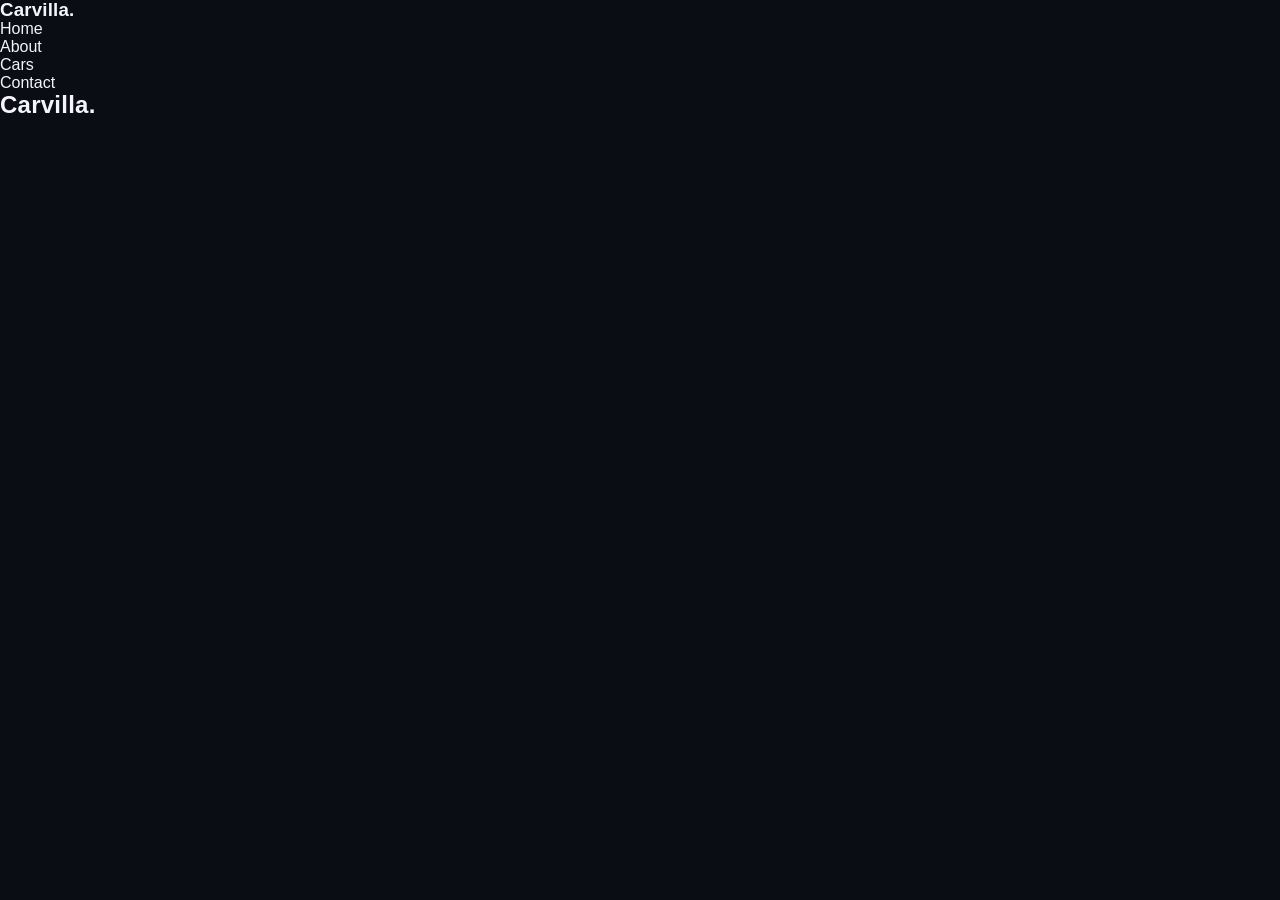
<file: index.html>
<!DOCTYPE html>
<html>
<head>
	<meta charset="utf-8">
	<meta name="viewport" content="width=device-width, initial-scale=1">
	<title>Carvilla</title>
	<link rel="stylesheet" type="text/css" href="index.css">
</head>
<body>
<div class="navigation">
	<h3><span>Car</span>villa.</h3>
	<nav>
		<ul>
			<li><a href="#">Home</a></li>
			<li><a href="#">About</a></li>
			<li><a href="#">Cars</a></li>
			<li><a href="#">Contact</a></li>
		</ul>
	</nav>
</div>

<section class="sect_1">
<h1>Carvilla.</h1>
</section>

</body>
</html>
</file>
<file: index.css>
/* ============ TOKENS ============ */
:root{
  --ink:#0a0d13;
  --panel:#10141d;
  --panel-2:#141a26;
  --navy:#152039;
  --line:#232c3d;
  --silver:#c7cdd6;
  --silver-dim:#8993a3;
  --white:#f3f5f8;
  --chrome:#5b8def;
  --chrome-dim:#3a5fb8;
  --amber:#ffb020;
  --red:#ff5c5c;
  --green:#3ddc97;
  --radius:14px;
  --radius-sm:8px;
  --display:'Saira Condensed', sans-serif;
  --body:'Inter', sans-serif;
  --mono:'JetBrains Mono', monospace;
}
[data-theme="light"]{
  --ink:#eef1f5;
  --panel:#ffffff;
  --panel-2:#f5f7fa;
  --navy:#e7ecf6;
  --line:#d7dce3;
  --silver:#2a3140;
  --silver-dim:#5a6270;
  --white:#0d1017;
  --chrome:#2f5fd0;
  --chrome-dim:#1e3f97;
}
*{box-sizing:border-box; margin:0; padding:0;}
html{scroll-behavior:smooth;}
body{
  background:var(--ink); color:var(--white); font-family:var(--body);
  min-height:100vh; overflow-x:hidden; transition:background .3s,color .3s;
}
h1,h2,h3,h4{font-family:var(--display); font-weight:700; letter-spacing:.01em; line-height:1.05;}
a{color:inherit; text-decoration:none;}
button{font-family:var(--body); cursor:pointer;}
img{display:block; max-width:100%;}
::selection{background:var(--chrome); color:#fff;}
:focus-visible{outline:2px solid var(--amber); outline-offset:2px;}
@media (prefers-reduced-motion: reduce){ *{animation-duration:.01ms !important; transition-duration:.01ms !important;} }

.wrap{max-width:1280px; margin:0 auto; padding:0 28px;}
.eyebrow{font-family:var(--mono); font-size:11px; letter-spacing:.18em; text-transform:uppercase; color:var(--chrome);}
.mono{font-family:var(--mono);}
.hidden{display:none !important;}

/* gauge tick divider — signature motif */
.tick-rule{ position:relative; height:1px; background:var(--line); margin:0; }
.tick-rule::before{
  content:''; position:absolute; inset:0; background-image:repeating-linear-gradient(90deg, var(--chrome) 0 2px, transparent 2px 24px);
  opacity:.5;
}

/* ============ NAV ============ */
header{
  position:sticky; top:0; z-index:100; backdrop-filter:blur(14px);
  background:color-mix(in srgb, var(--ink) 82%, transparent);
  border-bottom:1px solid var(--line);
}
.navbar{display:flex; align-items:center; justify-content:space-between; padding:16px 28px; gap:20px;}
.logo{display:flex; align-items:center; gap:10px; font-family:var(--display); font-size:26px; font-weight:700;}
.logo .dot{width:9px;height:9px;border-radius:50%;background:var(--amber); box-shadow:0 0 10px var(--amber);}
.navlinks{display:flex; gap:2px; list-style:none; align-items:center;}
.navlinks button{
  background:none; border:none; color:var(--silver); font-size:14.5px; font-weight:600;
  padding:10px 14px; position:relative; letter-spacing:.01em;
}
.navlinks button.active{color:var(--white);}
.navlinks button.active::after{
  content:''; position:absolute; left:14px; right:14px; bottom:2px; height:2px; background:var(--amber);
  box-shadow:0 0 8px var(--amber);
}
.navlinks button:hover{color:var(--white);}
.navactions{display:flex; align-items:center; gap:10px;}
.icon-btn{
  width:38px; height:38px; border-radius:50%; border:1px solid var(--line); background:var(--panel-2);
  display:flex; align-items:center; justify-content:center; color:var(--silver); position:relative; font-size:16px;
}
.icon-btn:hover{border-color:var(--chrome); color:var(--white);}
.badge{
  position:absolute; top:-5px; right:-5px; background:var(--amber); color:#141a26; font-family:var(--mono);
  font-size:10px; font-weight:700; min-width:16px; height:16px; border-radius:8px; display:flex; align-items:center; justify-content:center; padding:0 3px;
}
.btn{
  padding:11px 20px; border-radius:999px; border:1px solid transparent; font-weight:600; font-size:14px; letter-spacing:.01em;
  display:inline-flex; align-items:center; gap:8px; transition:transform .15s, box-shadow .15s;
}
.btn:active{transform:scale(.97);}
.btn-primary{background:var(--amber); color:#161b26; box-shadow:0 6px 20px -6px rgba(255,176,32,.5);}
.btn-primary:hover{box-shadow:0 8px 26px -6px rgba(255,176,32,.7);}
.btn-ghost{background:transparent; border-color:var(--line); color:var(--white);}
.btn-ghost:hover{border-color:var(--chrome);}
.btn-chrome{background:var(--chrome); color:#fff;}
.btn-chrome:hover{background:var(--chrome-dim);}
.btn-sm{padding:8px 14px; font-size:13px;}
.btn-block{width:100%; justify-content:center;}
.mobile-toggle{display:none; background:none; border:none; color:var(--white); font-size:22px;}

@media (max-width:980px){
  .navlinks{
    position:fixed; top:69px; left:0; right:0; bottom:0; background:var(--ink); flex-direction:column;
    align-items:stretch; padding:20px; gap:6px; transform:translateX(-100%); transition:transform .25s; z-index:99;
  }
  .navlinks.open{transform:translateX(0);}
  .navlinks button{text-align:left; font-size:17px; padding:14px 10px; border-bottom:1px solid var(--line);}
  .mobile-toggle{display:block;}
}

/* ============ HERO ============ */
.hero{
  position:relative; padding:64px 0 40px; overflow:hidden;
  background:
    radial-gradient(60% 60% at 85% 10%, color-mix(in srgb, var(--chrome) 22%, transparent), transparent 70%),
    linear-gradient(180deg, var(--ink), var(--panel) 140%);
}
.hero-grid{display:grid; grid-template-columns:1.1fr .9fr; gap:40px; align-items:center;}
.hero h1{font-size:clamp(42px,6vw,74px); letter-spacing:0;}
.hero h1 .accent{color:var(--amber);}
.hero p.lead{color:var(--silver); font-size:17px; max-width:520px; margin-top:16px; line-height:1.6;}
.hero-ctas{display:flex; gap:12px; margin-top:28px; flex-wrap:wrap;}
.hero-visual{position:relative;}
.hero-visual img{border-radius:var(--radius); width:100%; aspect-ratio:4/3; object-fit:cover; border:1px solid var(--line);}
.gauge-float{
  position:absolute; bottom:-18px; left:-18px; background:var(--panel); border:1px solid var(--line);
  border-radius:var(--radius); padding:14px 18px; display:flex; gap:20px; box-shadow:0 20px 50px -20px rgba(0,0,0,.6);
}
.gauge{text-align:center;}
.gauge .num{font-family:var(--mono); font-size:22px; font-weight:600; color:var(--chrome);}
.gauge .lbl{font-size:10px; text-transform:uppercase; letter-spacing:.14em; color:var(--silver-dim); margin-top:2px;}

/* search bar */
.search-panel{
  margin-top:34px; background:var(--panel); border:1px solid var(--line); border-radius:var(--radius);
  padding:18px; display:grid; grid-template-columns:repeat(5,1fr) auto; gap:10px; align-items:end;
}
.field{display:flex; flex-direction:column; gap:6px;}
.field label{font-size:10.5px; text-transform:uppercase; letter-spacing:.12em; color:var(--silver-dim); font-family:var(--mono);}
select,input{
  background:var(--panel-2); border:1px solid var(--line); color:var(--white); border-radius:var(--radius-sm);
  padding:10px 10px; font-size:14px; font-family:var(--body); width:100%;
}
select:focus,input:focus{border-color:var(--chrome);}
@media (max-width:980px){
  .hero-grid{grid-template-columns:1fr;}
  .search-panel{grid-template-columns:1fr 1fr; }
}

/* ============ SECTION SHELL ============ */
section.page-section{padding:72px 0;}
.section-head{display:flex; justify-content:space-between; align-items:flex-end; margin-bottom:30px; gap:20px; flex-wrap:wrap;}
.section-head h2{font-size:clamp(28px,4vw,40px);}
.section-head p{color:var(--silver-dim); margin-top:6px; max-width:520px; font-size:14.5px;}

/* card grid */
.grid{display:grid; gap:22px;}
.grid.cols-4{grid-template-columns:repeat(4,1fr);}
.grid.cols-3{grid-template-columns:repeat(3,1fr);}
.grid.cols-2{grid-template-columns:repeat(2,1fr);}
@media (max-width:1080px){.grid.cols-4{grid-template-columns:repeat(2,1fr);} .grid.cols-3{grid-template-columns:repeat(2,1fr);}}
@media (max-width:640px){.grid.cols-4,.grid.cols-3,.grid.cols-2{grid-template-columns:1fr;}}

.car-card{
  background:color-mix(in srgb, var(--panel) 88%, var(--navy) 12%);
  border:1px solid var(--line); border-radius:var(--radius); overflow:hidden; position:relative;
  transition:transform .2s, border-color .2s, box-shadow .2s;
}
.car-card:hover{transform:translateY(-4px); border-color:var(--chrome); box-shadow:0 20px 40px -20px rgba(0,0,0,.5);}
.car-card .img-wrap{position:relative; aspect-ratio:16/10; overflow:hidden;}
.car-card .img-wrap img{width:100%; height:100%; object-fit:cover; transition:transform .4s;}
.car-card:hover .img-wrap img{transform:scale(1.06);}
.car-tag{position:absolute; top:10px; left:10px; background:var(--amber); color:#161b26; font-size:11px; font-weight:700; padding:4px 9px; border-radius:6px; font-family:var(--mono);}
.fav-btn{
  position:absolute; top:10px; right:10px; width:32px; height:32px; border-radius:50%; border:none;
  background:rgba(10,13,19,.6); color:#fff; backdrop-filter:blur(4px); font-size:15px;
}
.fav-btn.active{color:var(--red);}
.car-body{padding:16px 16px 18px;}
.car-body .make{font-size:11px; color:var(--chrome); font-family:var(--mono); letter-spacing:.08em; text-transform:uppercase;}
.car-body h3{font-size:21px; margin-top:2px;}
.car-specs{display:flex; gap:10px; margin:10px 0; flex-wrap:wrap; font-size:12px; color:var(--silver-dim); font-family:var(--mono);}
.car-specs span{background:var(--panel-2); padding:3px 8px; border-radius:6px; border:1px solid var(--line);}
.car-price-row{display:flex; justify-content:space-between; align-items:center; margin-top:12px;}
.price{font-family:var(--mono); font-size:20px; font-weight:600; color:var(--white);}
.price small{font-size:11px; color:var(--silver-dim); font-weight:400;}
.old-price{text-decoration:line-through; color:var(--silver-dim); font-size:13px; margin-right:6px;}

/* brand strip */
.brand-strip{display:flex; gap:14px; overflow-x:auto; padding-bottom:6px;}
.brand-pill{
  flex:0 0 auto; padding:12px 22px; border:1px solid var(--line); border-radius:999px; font-family:var(--display);
  font-size:17px; color:var(--silver); background:var(--panel);
}
.brand-pill:hover, .brand-pill.active{border-color:var(--chrome); color:var(--white); background:var(--navy);}

/* why choose */
.feature-card{background:var(--panel); border:1px solid var(--line); border-radius:var(--radius); padding:24px;}
.feature-card .ic{width:44px; height:44px; border-radius:10px; background:var(--navy); display:flex; align-items:center; justify-content:center; font-size:20px; margin-bottom:14px; color:var(--amber);}
.feature-card h4{font-size:18px; margin-bottom:6px;}
.feature-card p{color:var(--silver-dim); font-size:14px; line-height:1.6;}

/* testimonials */
.testi-card{background:var(--panel); border:1px solid var(--line); border-radius:var(--radius); padding:22px;}
.stars{color:var(--amber); font-size:14px; letter-spacing:2px; margin-bottom:10px;}
.testi-card p.quote{color:var(--silver); font-size:14.5px; line-height:1.6; font-style:italic;}
.testi-who{display:flex; align-items:center; gap:10px; margin-top:16px;}
.avatar{width:38px;height:38px;border-radius:50%;background:linear-gradient(135deg,var(--chrome),var(--amber)); display:flex;align-items:center;justify-content:center;font-family:var(--display); font-weight:700; color:#101420;}
.testi-who .who-name{font-weight:600; font-size:14px;}
.testi-who .who-role{font-size:12px; color:var(--silver-dim);}

/* financing band */
.finance-band{
  background:linear-gradient(135deg, var(--navy), var(--panel)); border:1px solid var(--line); border-radius:20px;
  padding:44px; display:grid; grid-template-columns:1fr 1fr; gap:40px; align-items:center;
}
@media (max-width:900px){.finance-band{grid-template-columns:1fr;}}

/* newsletter */
.newsletter{
  border-top:1px solid var(--line); border-bottom:1px solid var(--line); padding:40px 0; display:flex;
  align-items:center; justify-content:space-between; gap:24px; flex-wrap:wrap;
}
.newsletter form{display:flex; gap:10px;}
.newsletter input{min-width:260px;}

/* footer */
footer{background:var(--panel); border-top:1px solid var(--line); padding:56px 0 24px; margin-top:40px;}
.foot-grid{display:grid; grid-template-columns:2fr 1fr 1fr 1fr; gap:36px;}
.foot-grid h5{font-size:13px; text-transform:uppercase; letter-spacing:.1em; color:var(--silver-dim); margin-bottom:14px; font-family:var(--mono);}
.foot-grid ul{list-style:none; display:flex; flex-direction:column; gap:9px;}
.foot-grid ul a{color:var(--silver); font-size:14px;}
.foot-grid ul a:hover{color:var(--chrome);}
.foot-bottom{display:flex; justify-content:space-between; margin-top:40px; padding-top:20px; border-top:1px solid var(--line); font-size:13px; color:var(--silver-dim); flex-wrap:wrap; gap:10px;}
.social-row{display:flex; gap:10px;}
@media (max-width:900px){.foot-grid{grid-template-columns:1fr 1fr;}}

/* ============ INVENTORY ============ */
.inv-layout{display:grid; grid-template-columns:270px 1fr; gap:28px; align-items:start;}
@media (max-width:900px){.inv-layout{grid-template-columns:1fr;}}
.filters{
  background:var(--panel); border:1px solid var(--line); border-radius:var(--radius); padding:20px; position:sticky; top:90px;
}
.filters h4{font-size:13px; text-transform:uppercase; letter-spacing:.1em; font-family:var(--mono); color:var(--silver-dim); margin:16px 0 8px;}
.filters h4:first-child{margin-top:0;}
.chk-row{display:flex; align-items:center; gap:8px; padding:5px 0; font-size:14px; color:var(--silver);}
.chk-row input{width:auto;}
.range-row{display:flex; gap:8px;}
.toolbar{display:flex; justify-content:space-between; align-items:center; margin-bottom:18px; flex-wrap:wrap; gap:12px;}
.result-count{color:var(--silver-dim); font-size:14px;}
.view-toggle{display:flex; gap:6px; background:var(--panel-2); padding:4px; border-radius:8px; border:1px solid var(--line);}
.view-toggle button{background:none; border:none; color:var(--silver-dim); padding:6px 10px; border-radius:6px; font-size:13px;}
.view-toggle button.active{background:var(--navy); color:var(--white);}
.pagination{display:flex; justify-content:center; gap:8px; margin-top:36px;}
.pagination button{
  width:36px; height:36px; border-radius:8px; border:1px solid var(--line); background:var(--panel); color:var(--silver); font-family:var(--mono); font-size:13px;
}
.pagination button.active{background:var(--chrome); color:#fff; border-color:var(--chrome);}

/* list view */
.list-row{
  display:grid; grid-template-columns:220px 1fr auto; gap:18px; background:var(--panel); border:1px solid var(--line);
  border-radius:var(--radius); padding:14px; align-items:center;
}
.list-row img{width:100%; height:130px; object-fit:cover; border-radius:10px;}
@media (max-width:700px){.list-row{grid-template-columns:1fr; text-align:left;}}

/* ============ DETAIL PAGE ============ */
.detail-layout{display:grid; grid-template-columns:1.3fr 1fr; gap:36px; align-items:start;}
@media (max-width:980px){.detail-layout{grid-template-columns:1fr;}}
.gallery-main{border-radius:var(--radius); overflow:hidden; aspect-ratio:16/10; border:1px solid var(--line); cursor:zoom-in; position:relative;}
.gallery-main img{width:100%; height:100%; object-fit:cover; transition:transform .3s;}
.gallery-main.zoomed img{transform:scale(1.8);}
.thumb-row{display:flex; gap:10px; margin-top:10px;}
.thumb-row img{width:70px; height:52px; object-fit:cover; border-radius:8px; border:1px solid var(--line); opacity:.6;}
.thumb-row img.active{opacity:1; border-color:var(--chrome);}
.viewer-360{margin-top:16px; background:var(--panel-2); border:1px dashed var(--line); border-radius:var(--radius); padding:30px; text-align:center; color:var(--silver-dim); font-size:13px;}

.detail-price-card{background:var(--panel); border:1px solid var(--line); border-radius:var(--radius); padding:22px;}
.spec-table{width:100%; border-collapse:collapse; margin-top:10px;}
.spec-table tr{border-bottom:1px solid var(--line);}
.spec-table td{padding:9px 0; font-size:13.5px;}
.spec-table td:first-child{color:var(--silver-dim); font-family:var(--mono); font-size:12px; text-transform:uppercase; letter-spacing:.06em;}
.spec-table td:last-child{text-align:right; font-weight:600;}
.feature-chips{display:flex; flex-wrap:wrap; gap:8px; margin-top:10px;}
.feature-chips span{background:var(--navy); border:1px solid var(--line); padding:5px 11px; border-radius:999px; font-size:12.5px;}
.tabs{display:flex; gap:4px; border-bottom:1px solid var(--line); margin:30px 0 20px;}
.tabs button{background:none; border:none; color:var(--silver-dim); padding:12px 4px; margin-right:24px; font-weight:600; border-bottom:2px solid transparent; font-size:14.5px;}
.tabs button.active{color:var(--white); border-color:var(--amber);}
.calc-row{display:grid; grid-template-columns:1fr 1fr; gap:14px; margin-top:14px;}
.calc-result{margin-top:16px; background:var(--navy); border-radius:var(--radius-sm); padding:16px; display:flex; justify-content:space-between; align-items:center;}
.calc-result .amt{font-family:var(--mono); font-size:26px; color:var(--amber); font-weight:600;}
.seller-card{display:flex; gap:12px; align-items:center; margin-top:14px; padding-top:14px; border-top:1px solid var(--line);}

/* modal */
.modal-backdrop{position:fixed; inset:0; background:rgba(5,7,11,.7); backdrop-filter:blur(4px); display:flex; align-items:center; justify-content:center; z-index:200; padding:20px;}
.modal{background:var(--panel); border:1px solid var(--line); border-radius:var(--radius); max-width:480px; width:100%; padding:26px; max-height:88vh; overflow:auto;}
.modal-close{float:right; background:none; border:none; color:var(--silver-dim); font-size:20px;}
.form-row{display:flex; flex-direction:column; gap:6px; margin-bottom:14px;}
.form-row label{font-size:12.5px; color:var(--silver-dim); font-family:var(--mono); text-transform:uppercase; letter-spacing:.06em;}
.two-col{display:grid; grid-template-columns:1fr 1fr; gap:12px;}

/* toast */
#toast-stack{position:fixed; bottom:20px; right:20px; z-index:300; display:flex; flex-direction:column; gap:10px;}
.toast{background:var(--panel); border:1px solid var(--chrome); border-left:4px solid var(--amber); border-radius:8px; padding:12px 16px; font-size:13.5px; min-width:240px; box-shadow:0 10px 30px -10px rgba(0,0,0,.5); animation:slidein .25s ease;}
@keyframes slidein{from{transform:translateX(30px); opacity:0;} to{transform:translateX(0); opacity:1;}}

/* about / services / faq / blog helpers */
.stat-block{text-align:center;}
.stat-block .num{font-family:var(--mono); font-size:40px; color:var(--amber); font-weight:600;}
.stat-block .lbl{font-size:12px; color:var(--silver-dim); text-transform:uppercase; letter-spacing:.1em; margin-top:4px;}
.team-card{text-align:center;}
.team-card .photo{width:100%; aspect-ratio:1; border-radius:var(--radius); object-fit:cover; margin-bottom:12px;}
.faq-item{border-bottom:1px solid var(--line); padding:16px 0;}
.faq-q{display:flex; justify-content:space-between; align-items:center; cursor:pointer; font-weight:600; font-size:15px;}
.faq-a{max-height:0; overflow:hidden; transition:max-height .25s; color:var(--silver-dim); font-size:14px; line-height:1.6;}
.faq-item.open .faq-a{max-height:200px; padding-top:10px;}
.faq-item.open .faq-q .chev{transform:rotate(180deg);}
.chev{transition:transform .2s; color:var(--chrome);}

.blog-card img{aspect-ratio:16/10; object-fit:cover; border-radius:var(--radius) var(--radius) 0 0;}
.blog-card .bb{padding:16px;}
.blog-cat{font-family:var(--mono); font-size:10.5px; color:var(--amber); text-transform:uppercase; letter-spacing:.1em;}

/* dashboard */
.dash-layout{display:grid; grid-template-columns:230px 1fr; gap:26px;}
@media (max-width:850px){.dash-layout{grid-template-columns:1fr;}}
.dash-nav{display:flex; flex-direction:column; gap:4px; background:var(--panel); border:1px solid var(--line); border-radius:var(--radius); padding:10px;}
.dash-nav button{background:none; border:none; text-align:left; padding:11px 12px; border-radius:8px; color:var(--silver); font-size:14px;}
.dash-nav button.active{background:var(--navy); color:var(--white);}
.dash-panel{background:var(--panel); border:1px solid var(--line); border-radius:var(--radius); padding:24px; min-height:300px;}
.table-simple{width:100%; border-collapse:collapse;}
.table-simple th{text-align:left; font-size:11px; text-transform:uppercase; letter-spacing:.08em; color:var(--silver-dim); font-family:var(--mono); padding:10px 8px; border-bottom:1px solid var(--line);}
.table-simple td{padding:12px 8px; border-bottom:1px solid var(--line); font-size:14px;}
.status-pill{padding:3px 9px; border-radius:999px; font-size:11px; font-family:var(--mono);}
.status-pill.confirmed{background:rgba(61,220,151,.15); color:var(--green);}
.status-pill.pending{background:rgba(255,176,32,.15); color:var(--amber);}
.empty-state{text-align:center; padding:50px 20px; color:var(--silver-dim);}
.empty-state .ic{font-size:38px; margin-bottom:10px;}

.banner-note{background:var(--navy); border:1px solid var(--chrome-dim); border-radius:var(--radius-sm); padding:12px 16px; font-size:13px; color:var(--silver); margin-bottom:20px; display:flex; gap:10px; align-items:flex-start;}
.compare-bar{position:fixed; bottom:0; left:0; right:0; background:var(--panel); border-top:1px solid var(--chrome); padding:14px 28px; z-index:150; display:flex; align-items:center; gap:16px;}
.compare-thumb{display:flex; align-items:center; gap:8px; background:var(--panel-2); padding:6px 10px; border-radius:8px; font-size:13px;}
.compare-thumb button{background:none; border:none; color:var(--silver-dim);}

.rating-input{display:flex; gap:4px; font-size:22px; cursor:pointer;}
.rating-input span{color:var(--line);}
.rating-input span.on{color:var(--amber);}

@media (max-width:640px){
  .finance-band{padding:26px;}
  .navbar{padding:14px 18px;}
  .wrap{padding:0 18px;}
}
</file>
